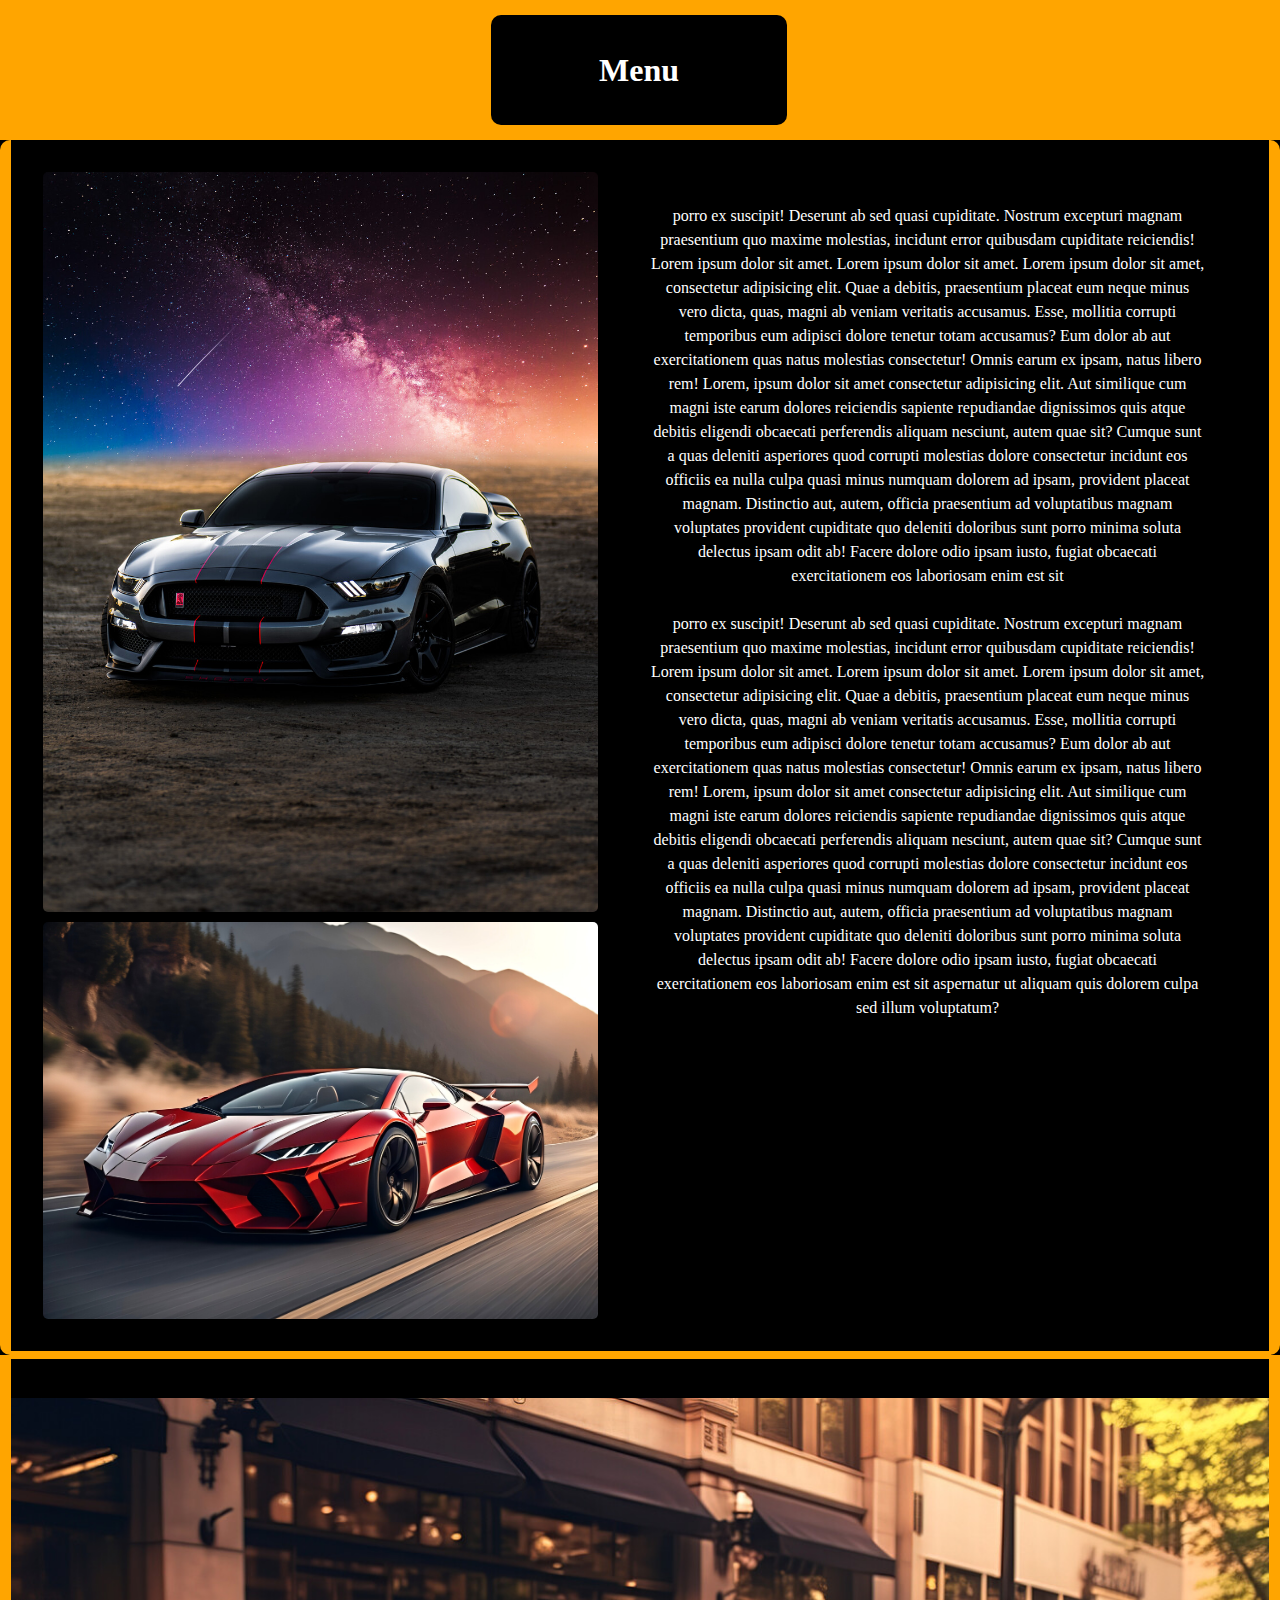
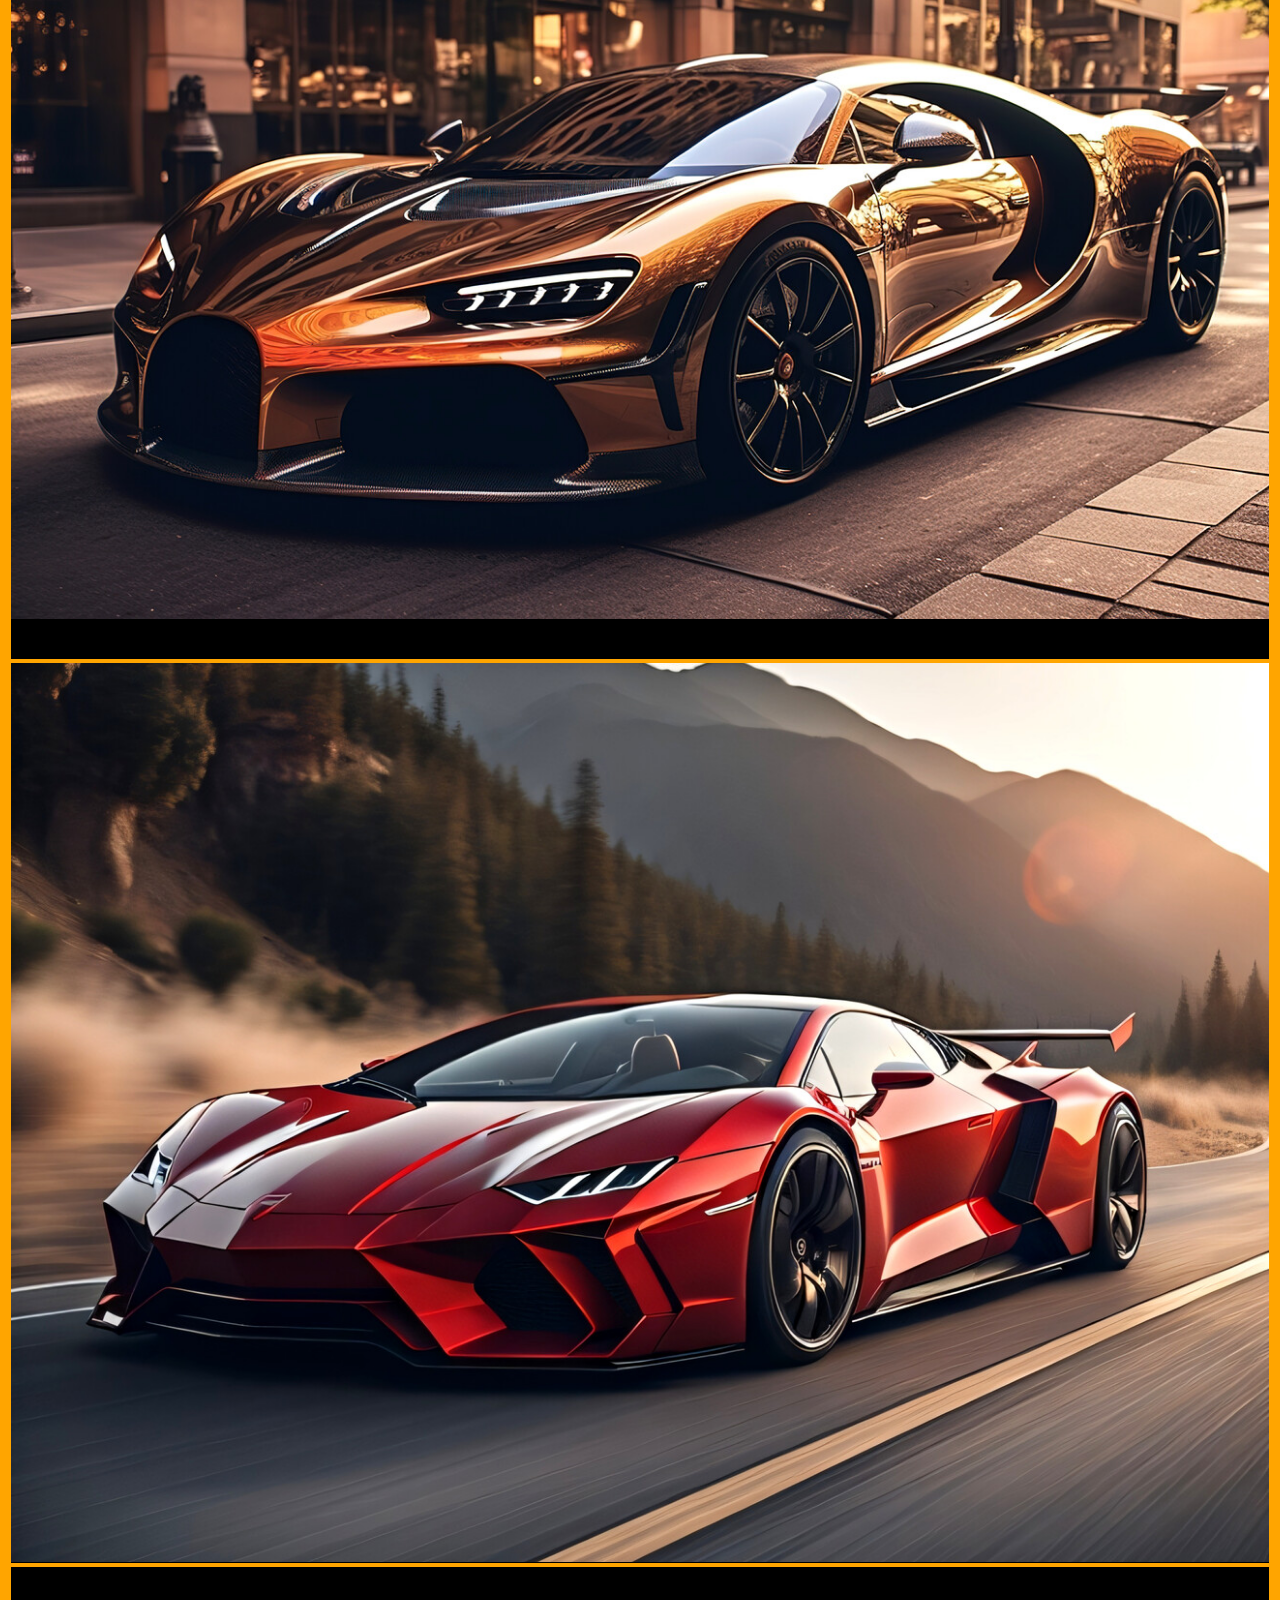
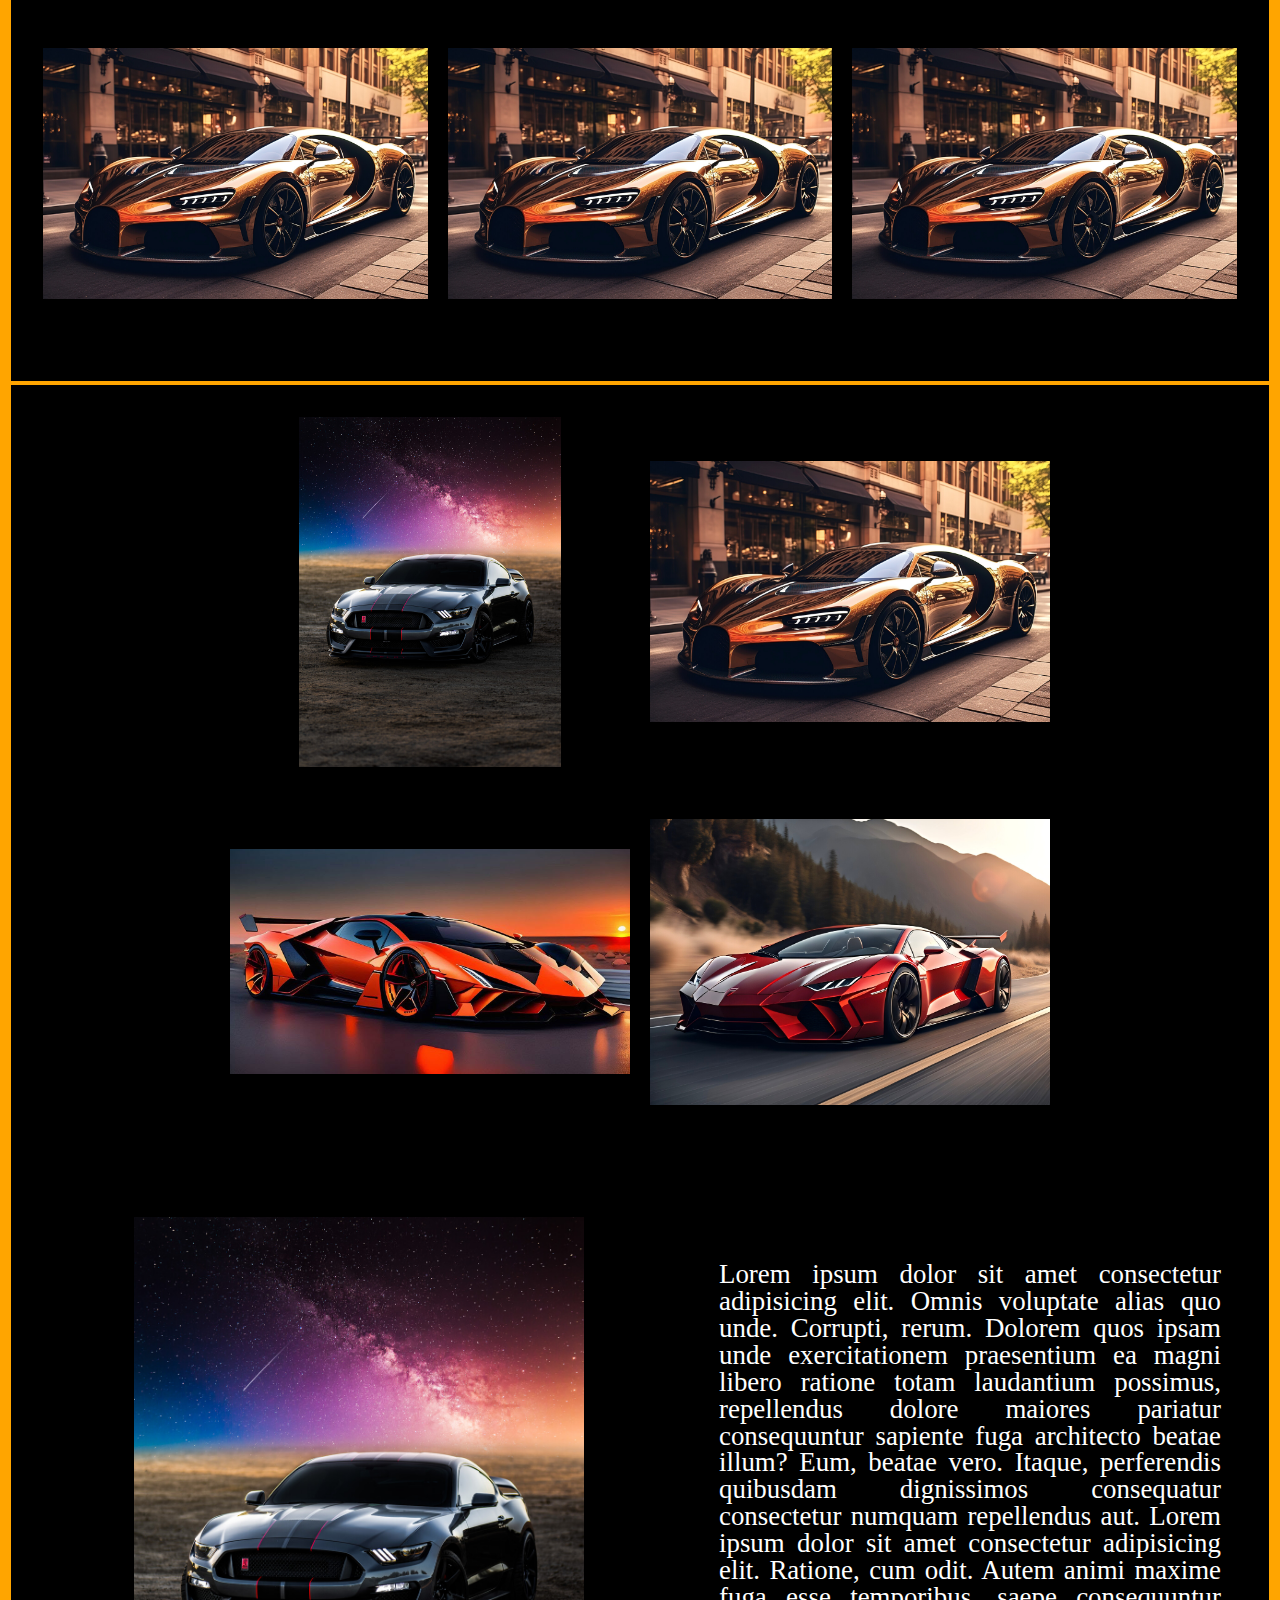
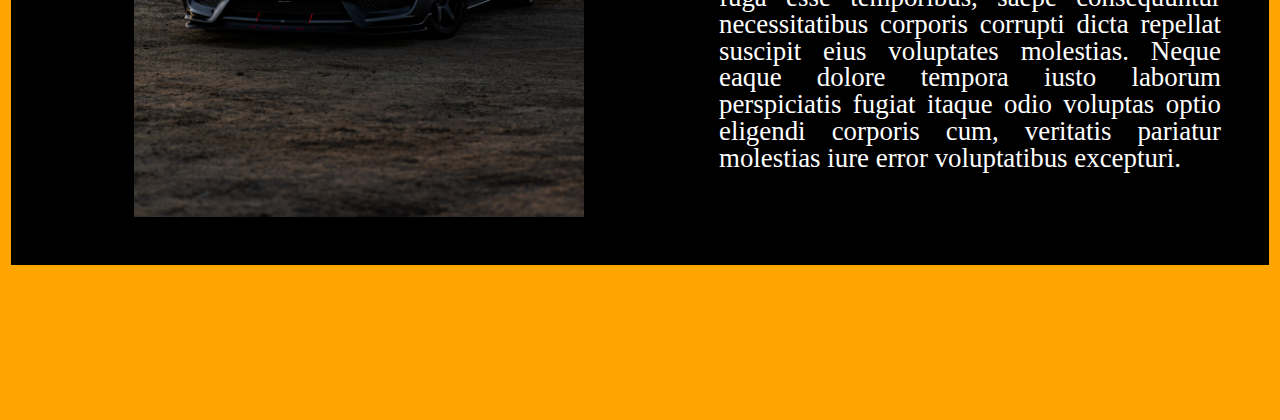
<file: xpage-main (2)/xpage-main/index.html>
<!DOCTYPE html>
<html lang="en">
  <head>
    <meta charset="UTF-8" />
    <meta name="viewport" content="width=device-width, initial-scale=1.0" />
    <title>Document</title>
    <link rel="stylesheet" href="./Style/style_index.css" />
    <script src="./Scritps/values.js" defer></script>
    <script src="./Scritps/applicationMenu.js" defer></script>
  </head>
  <body>
    <header class="header">
      <div class="header__menu" id="menu">
        <div></div>
        <h1>Menu</h1>
        <div></div>
      </div>
    </header>

    <header class="header__menu--open" id="menuContainer">
      <ul>
        <li>
          <a href="index.html">Home Page</a>
        </li>
        <li><a href="galery.html">Galery</a></li>
        <li><a href="shop.html">Shop</a></li>
        <li><a href="calculator.html">Calculator</a></li>
        <li><a href="blog.html">Blog</a></li>
        <li><a href="services.html">Services</a></li>
        <li>
          <button class="header__menu--close__list" id="menu--close">
            Close
          </button>
        </li>
      </ul>
    </header>

    <section class="about-car1">
      <h1></h1>
      <div class="about-car1__content">
        <div class="about-car1__content--image">
          <img src="./Style/Img/img1.jpg" alt="" />
          <img src="./Style/Img/img4.jpg" alt="" />
        </div>
        <div class="about-car1__content--text">
          <p>
            porro ex suscipit! Deserunt ab sed quasi cupiditate. Nostrum
            excepturi magnam praesentium quo maxime molestias, incidunt error
            quibusdam cupiditate reiciendis! Lorem ipsum dolor sit amet. Lorem
            ipsum dolor sit amet. Lorem ipsum dolor sit amet, consectetur
            adipisicing elit. Quae a debitis, praesentium placeat eum neque
            minus vero dicta, quas, magni ab veniam veritatis accusamus. Esse,
            mollitia corrupti temporibus eum adipisci dolore tenetur totam
            accusamus? Eum dolor ab aut exercitationem quas natus molestias
            consectetur! Omnis earum ex ipsam, natus libero rem! Lorem, ipsum
            dolor sit amet consectetur adipisicing elit. Aut similique cum magni
            iste earum dolores reiciendis sapiente repudiandae dignissimos quis
            atque debitis eligendi obcaecati perferendis aliquam nesciunt, autem
            quae sit? Cumque sunt a quas deleniti asperiores quod corrupti
            molestias dolore consectetur incidunt eos officiis ea nulla culpa
            quasi minus numquam dolorem ad ipsam, provident placeat magnam.
            Distinctio aut, autem, officia praesentium ad voluptatibus magnam
            voluptates provident cupiditate quo deleniti doloribus sunt porro
            minima soluta delectus ipsam odit ab! Facere dolore odio ipsam
            iusto, fugiat obcaecati exercitationem eos laboriosam enim est sit
          </p>
          <h1></h1>

          <p>
            porro ex suscipit! Deserunt ab sed quasi cupiditate. Nostrum
            excepturi magnam praesentium quo maxime molestias, incidunt error
            quibusdam cupiditate reiciendis! Lorem ipsum dolor sit amet. Lorem
            ipsum dolor sit amet. Lorem ipsum dolor sit amet, consectetur
            adipisicing elit. Quae a debitis, praesentium placeat eum neque
            minus vero dicta, quas, magni ab veniam veritatis accusamus. Esse,
            mollitia corrupti temporibus eum adipisci dolore tenetur totam
            accusamus? Eum dolor ab aut exercitationem quas natus molestias
            consectetur! Omnis earum ex ipsam, natus libero rem! Lorem, ipsum
            dolor sit amet consectetur adipisicing elit. Aut similique cum magni
            iste earum dolores reiciendis sapiente repudiandae dignissimos quis
            atque debitis eligendi obcaecati perferendis aliquam nesciunt, autem
            quae sit? Cumque sunt a quas deleniti asperiores quod corrupti
            molestias dolore consectetur incidunt eos officiis ea nulla culpa
            quasi minus numquam dolorem ad ipsam, provident placeat magnam.
            Distinctio aut, autem, officia praesentium ad voluptatibus magnam
            voluptates provident cupiditate quo deleniti doloribus sunt porro
            minima soluta delectus ipsam odit ab! Facere dolore odio ipsam
            iusto, fugiat obcaecati exercitationem eos laboriosam enim est sit
            aspernatur ut aliquam quis dolorem culpa sed illum voluptatum?
          </p>
        </div>
      </div>
    </section>

    <section class="about-car2">
      <div class="about-car2__content">
        <div class="about-car2__content--image">
          <img src="./Style/Img/img2.jpg" alt="" />
        </div>
      </div>
    </section>

    <section class="about-car3">
      <div class="about-car3__content">
        <div class="about-car3__content--image">
          <img src="./Style/Img/img4.jpg" alt="Opis obrazu" />
          <p></p>
        </div>
      </div>
    </section>

    <section class="about-car4">
      <div class="about-car4__content">
        <div class="about-car4__content--image">
          <img src="./Style/Img/img2.jpg" alt="Image 1" />
        </div>
        <div class="about-car4__content--image center">
          <img src="./Style/Img/img2.jpg" alt="Image 2" />
        </div>
        <div class="about-car4__content--image">
          <img src="./Style/Img/img2.jpg" alt="Image 3" />
        </div>
      </div>
    </section>

    <section class="about-car5">
      <div class="about-car5__content">
        <div class="about-car5__content--image">
          <img src="./Style/Img/img1.jpg" alt="Car Image 1" />
        </div>
        <div class="about-car5__content--image">
          <img src="./Style/Img/img2.jpg" alt="Car Image 2" />
        </div>
        <div class="about-car5__content--image">
          <img src="./Style/Img/img3.jpg" alt="Car Image 3" />
        </div>
        <div class="about-car5__content--image">
          <img src="./Style/Img/img4.jpg" alt="Car Image 4" />
        </div>
      </div>
    </section>

    <section class="about-car6">
      <div class="about-car6__content">
        <div class="about-car6__content--image">
          <img src="./Style/Img/img1.jpg" alt="Car Image 1" />
        </div>
        <div class="about-car6__content--text">
          <p>
            Lorem ipsum dolor sit amet consectetur adipisicing elit. Omnis
            voluptate alias quo unde. Corrupti, rerum. Dolorem quos ipsam unde
            exercitationem praesentium ea magni libero ratione totam laudantium
            possimus, repellendus dolore maiores pariatur consequuntur sapiente
            fuga architecto beatae illum? Eum, beatae vero. Itaque, perferendis
            quibusdam dignissimos consequatur consectetur numquam repellendus
            aut. Lorem ipsum dolor sit amet consectetur adipisicing elit.
            Ratione, cum odit. Autem animi maxime fuga esse temporibus, saepe
            consequuntur necessitatibus corporis corrupti dicta repellat
            suscipit eius voluptates molestias. Neque eaque dolore tempora iusto
            laborum perspiciatis fugiat itaque odio voluptas optio eligendi
            corporis cum, veritatis pariatur molestias iure error voluptatibus
            excepturi.
          </p>
        </div>
      </div>
    </section>

    <footer></footer>
  </body>
</html>
</file>
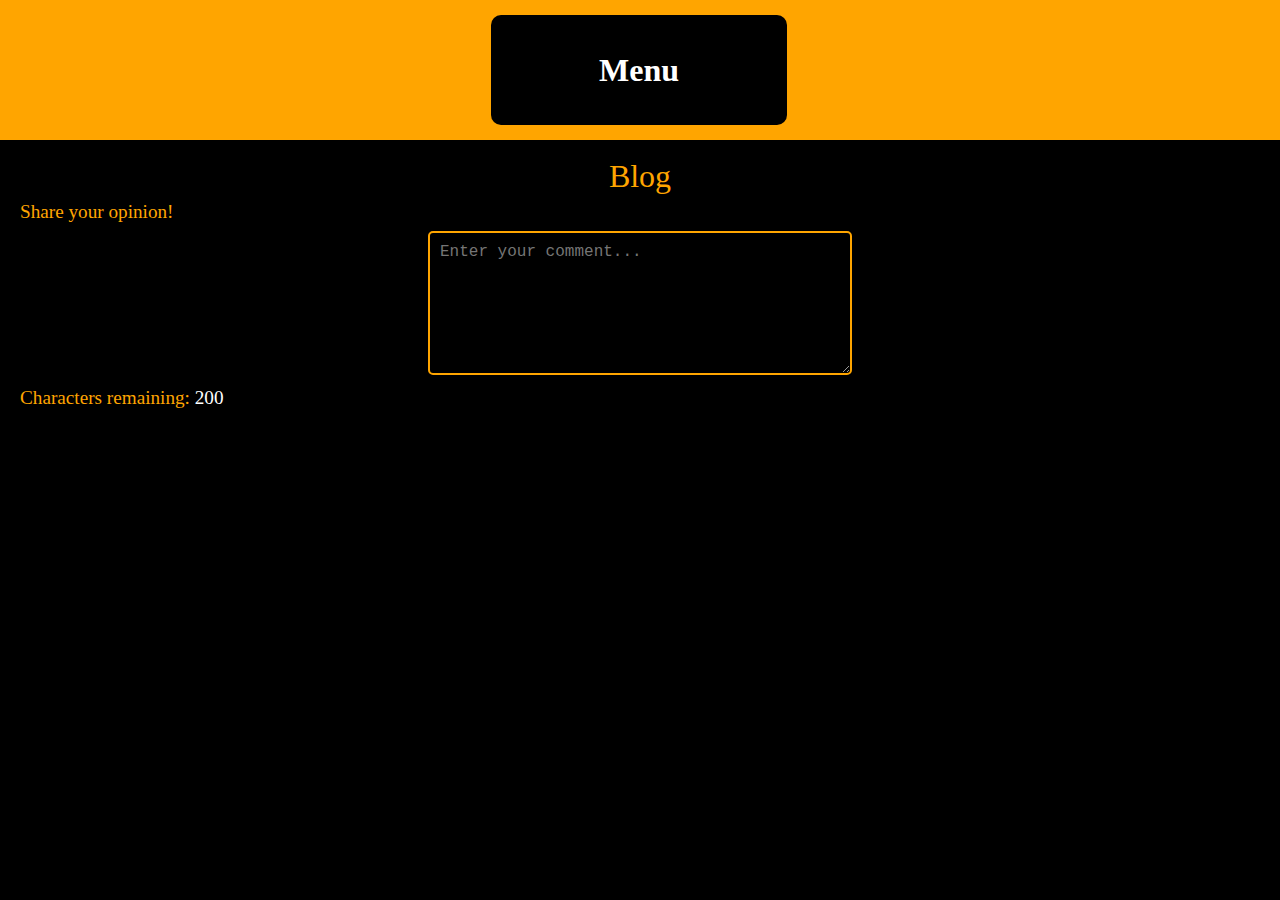
<file: xpage-main (2)/xpage-main/blog.html>
<!DOCTYPE html>
<html lang="en">
  <head>
    <meta charset="UTF-8" />
    <meta name="viewport" content="width=device-width, initial-scale=1.0" />
    <title>Blog</title>
    <link rel="stylesheet" href="./Style/style_index.css" />
    <script src="./Scritps/values.js" defer></script>
    <script src="./Scritps/applicationMenu.js" defer></script>
  </head>
  <body>
    <header class="header">
      <div class="header__menu" id="menu">
        <div></div>
        <h1>Menu</h1>
        <div></div>
      </div>
    </header>

    <header class="header__menu--open" id="menuContainer">
      <ul>
        <li><a href="index.html">Home page</a></li>
        <li><a href="galery.html">Galery</a></li>
        <li><a href="shop.html">Shop</a></li>
        <li><a href="calculator.html">Calculator</a></li>
        <li><a href="blog.html">Blog</a></li>
        <li><a href="services.html">Services</a></li>
        <li>
          <button class="header__menu--close__list" id="menu--close">
            Close
          </button>
        </li>
      </ul>
    </header>

    <main>
      <h1>Blog</h1>
      <p>Share your opinion!</p>
      <textarea
        id="comment-box"
        rows="5"
        maxlength="200"
        placeholder="Enter your comment..."
      ></textarea>
      <p>Characters remaining: <span id="char-count">200</span></p>
    </main>

    <script src="./Scritps/x.js" defer></script>
  </body>
</html>
</file>
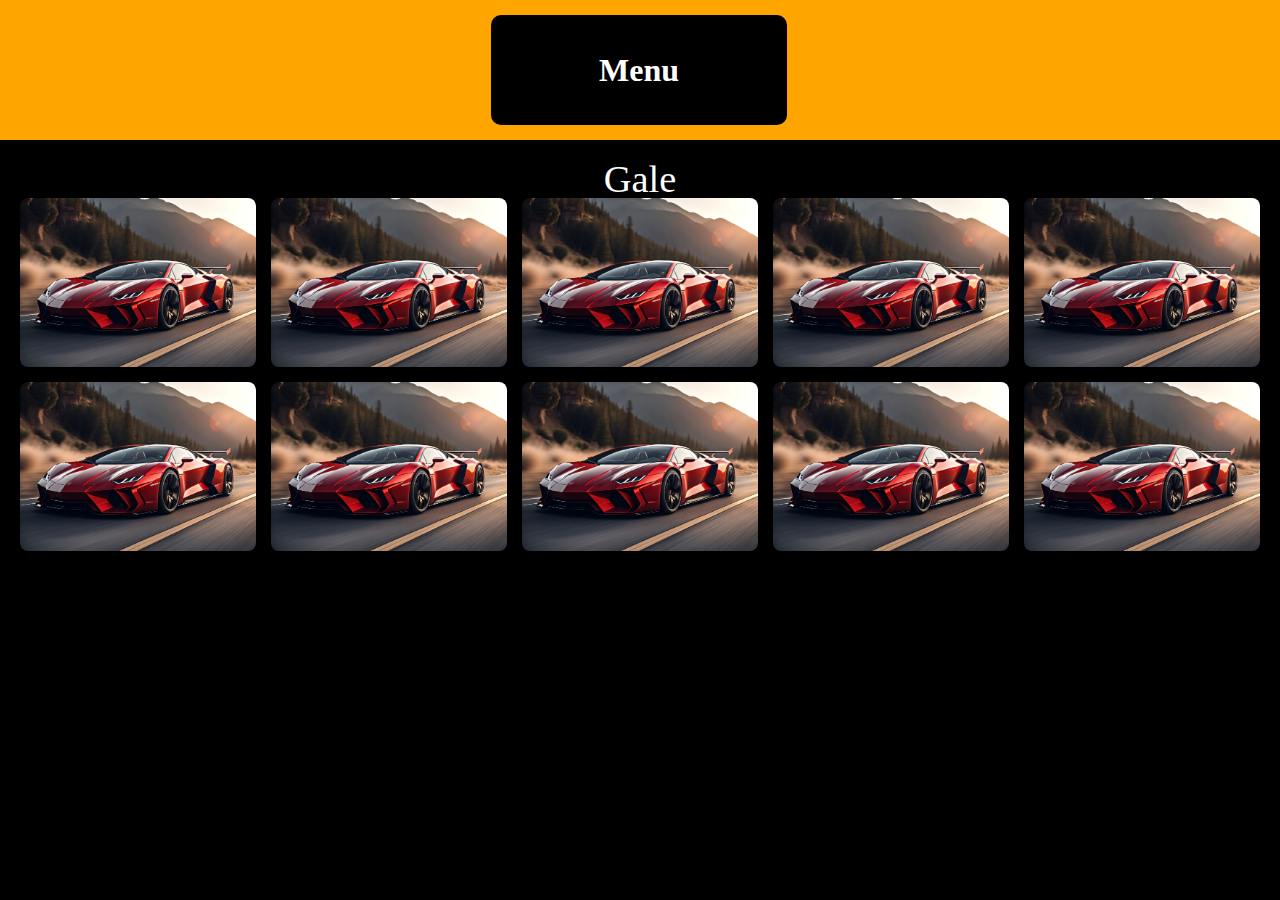
<file: xpage-main (2)/xpage-main/galery.html>
<!DOCTYPE html>
<html lang="en">
  <head>
    <meta charset="UTF-8" />
    <meta name="viewport" content="width=device-width, initial-scale=1.0" />
    <title>Document</title>
    <link rel="icon" type="image/x-icon" href="./Style/Img/log.ico" />
    <link rel="stylesheet" href="./Style/style_index.css" />
    <script src="./Scritps/values.js" defer></script>
    <script src="./Scritps/applicationMenu.js" defer></script>
  </head>
  <body>
    <header class="header">
      <div class="header__menu" id="menu">
        <div></div>
        <h1>Menu</h1>
        <div></div>
      </div>
    </header>
    <section class="gallery">
      <h2>Gale</h2>
      <div class="gallery-container">
        <div class="gallery-item">
          <img src="./Style/Img/img4.jpg" alt="Zdjęcie 1" />
        </div>
        <div class="gallery-item">
          <img src="./Style/Img/img4.jpg" alt="Zdjęcie 2" />
        </div>
        <div class="gallery-item">
          <img src="./Style/Img/img4.jpg" alt="Zdjęcie 3" />
        </div>
        <div class="gallery-item">
          <img src="./Style/Img/img4.jpg" alt="Zdjęcie 4" />
        </div>
        <div class="gallery-item">
          <img src="./Style/Img/img4.jpg" alt="Zdjęcie 5" />
        </div>
        <div class="gallery-item">
          <img src="./Style/Img/img4.jpg" alt="Zdjęcie 6" />
        </div>
        <div class="gallery-item">
          <img src="./Style/Img/img4.jpg" alt="Zdjęcie 7" />
        </div>
        <div class="gallery-item">
          <img src="./Style/Img/img4.jpg" alt="Zdjęcie 8" />
        </div>
        <div class="gallery-item">
          <img src="./Style/Img/img4.jpg" alt="Zdjęcie 9" />
        </div>
        <div class="gallery-item">
          <img src="./Style/Img/img4.jpg" alt="Zdjęcie 10" />
        </div>
      </div>
    </section>

    <header class="header__menu--open" id="menuContainer">
      <ul>
        <li><a href="index.html">Home page</a></li>
        <li><a href="galery.html">Galery</a></li>
        <li><a href="shop.html">Shop</a></li>
        <li><a href="calculator.html">Calculator</a></li>
        <li><a href="blog.html">Blog</a></li>
        <li><a href="services.html">Services</a></li>
        <li>
          <button class="header__menu--close__list" id="menu--close">
            Close
          </button>
        </li>
      </ul>
    </header>
  </body>
</html>
</file>
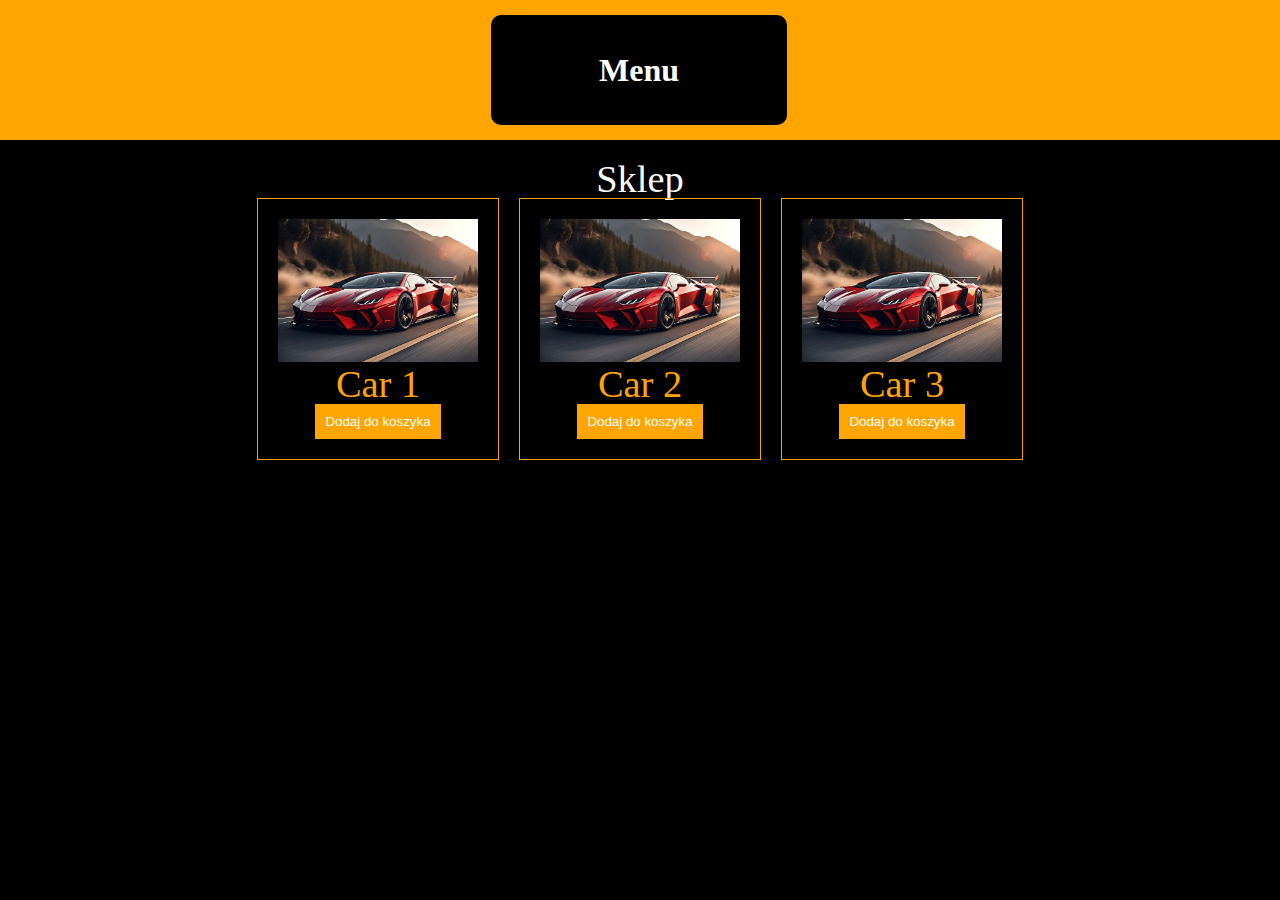
<file: xpage-main (2)/xpage-main/shop.html>
<!DOCTYPE html>
<html lang="en">
  <head>
    <meta charset="UTF-8" />
    <meta name="viewport" content="width=device-width, initial-scale=1.0" />
    <title>Document</title>
    <link rel="icon" type="image/x-icon" href="./Style/Img/log.ico" />

    <link rel="stylesheet" href="./Style/style_index.css" />
    <script src="./Scritps/values.js" defer></script>
    <script src="./Scritps/applicationMenu.js" defer></script>
  </head>
  <body>
    <header class="header">
      <div class="header__menu" id="menu">
        <div></div>
        <h1>Menu</h1>
        <div></div>
      </div>
    </header>

    <section class="shop">
      <h2>Sklep</h2>
      <div class="products">
        <div class="product">
          <img src="./Style/Img/img4.jpg" alt="Produkt 1" />
          <h3>Car 1</h3>

          <button class="add-to-cart" data-product="Produkt 1">
            Dodaj do koszyka
          </button>
        </div>

        <div class="product">
          <img src="./Style/Img/img4.jpg" alt="Produkt 2" />
          <h3>Car 2</h3>

          <button class="add-to-cart" data-product="Produkt 2">
            Dodaj do koszyka
          </button>
        </div>

        <div class="product">
          <img src="./Style/Img/img4.jpg" alt="Produkt 3" />
          <h3>Car 3</h3>

          <button class="add-to-cart" data-product="Produkt 3">
            Dodaj do koszyka
          </button>
        </div>
      </div>
    </section>

    <script src="./Scritps/script.js"></script>

    <header class="header__menu--open" id="menuContainer">
      <ul>
        <li><a href="index.html">Home page</a></li>
        <li><a href="galery.html">Galery</a></li>
        <li><a href="shop.html">Shop</a></li>
        <li><a href="calculator.html">Calculator</a></li>
        <li><a href="blog.html">Blog</a></li>
        <li><a href="services.html">Services</a></li>
        <li>
          <button class="header__menu--close__list" id="menu--close">
            Close
          </button>
        </li>
      </ul>
    </header>
  </body>
</html>
</file>
<file: xpage-main (2)/xpage-main/Style/style_index.css>
html,
body,
div,
span,
applet,
object,
iframe,
h1,
h2,
h3,
h4,
h5,
h6,
p,
blockquote,
pre,
a,
abbr,
acronym,
address,
big,
cite,
code,
del,
dfn,
em,
img,
ins,
kbd,
q,
s,
samp,
small,
strike,
strong,
sub,
sup,
tt,
var,
b,
u,
i,
center,
dl,
dt,
dd,
ol,
ul,
li,
fieldset,
form,
label,
legend,
table,
caption,
tbody,
tfoot,
thead,
tr,
th,
td,
article,
aside,
canvas,
details,
embed,
figure,
figcaption,
footer,
header,
hgroup,
menu,
nav,
output,
ruby,
section,
summary,
time,
mark,
audio,
video {
  margin: 0;
  padding: 0;
  border: 0;
  font-size: 100%;
  font: inherit;
  vertical-align: baseline;
}

article,
aside,
details,
figcaption,
figure,
footer,
header,
hgroup,
menu,
nav,
section {
  display: block;
}

body {
  line-height: 1;
}

ol,
ul {
  list-style: none;
}

blockquote,
q {
  quotes: none;
}

blockquote:before,
blockquote:after,
q:before,
q:after {
  content: "";
  content: none;
}

table {
  border-collapse: collapse;
  border-spacing: 0;
}

body {
  background-color: black;
}

* {
  text-align: justify;
  color: white;
}

h1, h2, h3, h4, h5 {
  text-align: center;
  font-size: 2.4em;
}

.header {
  width: 100vw;
  background-color: orange;
  top: 0;
  display: flex;
  justify-content: center;
  top: 0px;
}
.header__menu {
  margin-right: 2em;
  width: 20vw;
  height: 10vh;
  border: 0.7em solid orange;
  background-color: black;
  display: flex;
  flex-wrap: wrap;
  display: flex;
  justify-content: center;
  align-items: center;
  align-items: center;
  background-color: black;
  border: none;
  border-radius: 10px;
  font-size: 1rem;
  font-weight: bold;
  padding: 10px 20px;
  cursor: pointer;
  text-align: center;
  transition: background-color 0.2s, transform 0.1s;
}
.header:active {
  background-color: black;
}

footer {
  width: 100vw;
  height: 15vh;
  background-color: orange;
}

.header__menu--open {
  width: 550px;
  height: auto;
  background-color: black;
  border: 0.7em solid orange;
  display: none;
  z-index: 2;
  flex-wrap: wrap;
  position: fixed;
  top: 50%;
  left: 50%;
  transform: translate(-50%, -50%);
  padding: 3em;
}
.header__menu--open ul {
  display: flex;
  justify-content: center;
  align-items: center;
  flex-direction: column;
  flex-wrap: wrap;
  gap: 8vh;
}
.header__menu--open ul li {
  border-bottom: 2px solid orange;
}
.header__menu--open ul li button {
  box-shadow: 0px 1px 0px 0px #ffd6af;
  background: linear-gradient(to bottom, #ffec64 5%, #ffab23 100%);
  background-color: #ffec64;
  border-radius: 6px;
  border: 1px solid #ffb547;
  display: inline-block;
  cursor: pointer;
  color: #333333;
  font-family: Arial;
  font-size: 1.6em;
  font-weight: bold;
  padding: 6px 24px;
  text-decoration: none;
  text-shadow: 0px 1px 0px #ffee66;
}
.header__menu--open ul li button:hover {
  background: linear-gradient(to bottom, #ffab23 5%, #ffec64 100%);
  background-color: #ffab23;
}
.header__menu--open ul li button:active {
  position: relative;
  top: 1px;
}
.header__menu--open a {
  text-decoration: none;
  font-size: 2em;
}

.about-car1 {
  border-bottom: 0.3em solid orange;
  border-left: 0.7em solid orange;
  border-right: 0.7em solid orange;
  padding: 2em;
  border-radius: 10px;
  min-height: 400px;
}
.about-car1__content {
  width: 100%;
  max-width: 1200px;
  height: auto;
  display: flex;
  flex-wrap: wrap;
  justify-content: center;
  align-items: flex-start;
  gap: 20px;
  margin: 0 auto;
}
.about-car1__content--image {
  flex: 1 1 300px;
  display: flex;
  flex-direction: column;
  gap: 10px;
}
.about-car1__content--image img {
  width: 100%;
  height: auto;
  -o-object-fit: cover;
     object-fit: cover;
  border-radius: 5px;
}
.about-car1__content--text {
  flex: 1 1 300px;
  padding: 2em;
  display: flex;
  flex-direction: column;
  align-items: center;
}
.about-car1__content--text h1 {
  margin-bottom: 1em;
  font-size: 1.5em;
  text-align: center;
}
.about-car1__content--text p {
  line-height: 1.5;
  text-align: center;
}

.about-car2 {
  border-top: 0.3em solid orange;
  border-left: 0.7em solid orange;
  border-right: 0.7em solid orange;
  display: flex;
  justify-content: center;
  align-items: center;
  height: 100vh;
  overflow: hidden;
}
.about-car2__content {
  width: 100%;
  max-width: 1500px;
  display: flex;
  justify-content: center;
  align-items: center;
  flex-wrap: wrap;
  gap: 50px;
}
.about-car2__content--image {
  width: 100%;
  height: auto;
  display: flex;
  justify-content: center;
  align-items: center;
}
.about-car2__content--image img {
  max-width: 100%;
  height: auto;
  -o-object-fit: cover;
     object-fit: cover;
}
.about-car2 h1 {
  margin-bottom: 1em;
}

.about-car3 {
  border-top: 0.3em solid orange;
  border-left: 0.7em solid orange;
  border-right: 0.7em solid orange;
  display: flex;
  justify-content: center;
  align-items: center;
  height: 100vh;
  overflow: hidden;
}
.about-car3__content {
  width: 100%;
  max-width: 1500px;
  display: flex;
  justify-content: center;
  align-items: center;
  flex-wrap: wrap;
  gap: 50px;
}
.about-car3__content--image {
  width: 100%;
  height: auto;
  display: flex;
  justify-content: center;
  align-items: center;
}
.about-car3__content--image img {
  max-width: 100%;
  height: auto;
  -o-object-fit: cover;
     object-fit: cover;
}
.about-car3__content--text {
  flex: 1 1 300px;
  padding: 2em;
  display: flex;
  flex-direction: column;
  align-items: center;
}
.about-car3__content--text h1 {
  margin-bottom: 1em;
  font-size: 1.5em;
  text-align: center;
}
.about-car3__content--text p {
  line-height: 1.5;
  text-align: center;
}
.about-car3 h1 {
  margin-bottom: 1em;
}

.about-car4 {
  border-top: 0.3em solid orange;
  border-left: 0.7em solid orange;
  border-right: 0.7em solid orange;
  padding: 2em;
}
.about-car4__content {
  width: 100%;
  height: auto;
  display: flex;
  justify-content: space-between;
  align-items: center;
  gap: 20px;
}
.about-car4__content--image {
  width: 400px;
  height: 350px;
  display: flex;
  justify-content: center;
  align-items: center;
}
.about-car4__content--image img {
  width: 100%;
  height: 100%;
  -o-object-fit: contain;
     object-fit: contain;
}

.about-car5 {
  border-top: 0.3em solid orange;
  border-left: 0.7em solid orange;
  border-right: 0.7em solid orange;
  padding: 2em;
}
.about-car5__content {
  width: 100%;
  height: auto;
  display: flex;
  justify-content: center;
  align-items: center;
  flex-wrap: wrap;
  gap: 20px;
}
.about-car5__content--image {
  width: 400px;
  height: 350px;
}
.about-car5__content--image img {
  width: 100%;
  height: 100%;
  -o-object-fit: contain;
     object-fit: contain;
}

.about-car6 {
  border-left: 0.7em solid orange;
  border-right: 0.7em solid orange;
  padding: 3em;
  min-height: 250px;
}
.about-car6__content {
  width: 100%;
  height: auto;
  display: flex;
  justify-content: space-between;
  align-items: center;
  gap: 30px;
}
.about-car6__content--image {
  width: 600px;
  height: 600px;
}
.about-car6__content--image img {
  width: 100%;
  height: 100%;
  -o-object-fit: contain;
     object-fit: contain;
}
.about-car6__content--text {
  flex: 1;
  padding-left: 30px;
  font-size: 1.2em;
  color: white;
}
.about-car6__content--text h1 {
  margin-bottom: 1em;
  font-size: 1.6em;
  color: white;
}
.about-car6__content--text p {
  margin: 0;
  font-size: 1.4em;
  color: white;
}

.gallery {
  padding: 20px;
  text-align: center;
}
.gallery .gallery-container {
  display: flex;
  flex-wrap: wrap;
  gap: 15px;
  justify-content: center;
}
.gallery .gallery-container .gallery-item {
  flex: 1 1 calc(20% - 15px);
  border-radius: 8px;
  overflow: hidden;
  box-shadow: 0 4px 10px rgba(0, 0, 0, 0.1);
  transition: transform 0.3s, box-shadow 0.3s;
}
.gallery .gallery-container .gallery-item:hover {
  transform: scale(1.05);
  box-shadow: 0 6px 15px rgba(0, 0, 0, 0.2);
}
.gallery .gallery-container .gallery-item img {
  width: 100%;
  height: auto;
  display: block;
}

.shop {
  padding: 20px;
  text-align: center;
}
.shop .products {
  display: flex;
  gap: 20px;
  justify-content: center;
}
.shop .products .product {
  border: 1px solid orange;
  padding: 20px;
  width: 200px;
  text-align: center;
  box-shadow: 0 4px 8px rgba(0, 0, 0, 0.2);
}
.shop .products .product img {
  width: 100%;
  height: auto;
}
.shop .products .product h3 {
  color: orange;
}
.shop .products .product p {
  color: orange;
}
.shop .products .product button {
  background-color: orange;
  color: white;
  padding: 10px;
  border: none;
  cursor: pointer;
}
.shop .products .product button:hover {
  background-color: black;
}

#services-list {
  list-style: none;
  padding: 0;
  display: flex;
  flex-direction: column;
  gap: 15px;
  max-width: 400px;
  margin: 0 auto;
}
#services-list li button {
  background-color: orange;
  color: white;
  border: none;
  padding: 10px 20px;
  border-radius: 8px;
  font-size: 1.4em;
  cursor: pointer;
  transition: background-color 0.3s ease;
  font-size: 1.4em;
}
#services-list li button:hover {
  background-color: orange;
}

#service-details {
  margin-top: 20px;
  padding: 15px;
  border: 1px solid #333;
  background-color: #555;
  color: white;
  font-size: 1.6em;
  border-radius: 8px;
  display: none;
  max-width: 400px;
  margin: 0 auto;
  box-shadow: 0 2px 5px rgba(0, 0, 0, 0.1);
}

body {
  margin: 0;
  padding: 0;
  background-color: black;
  color: orange;
}

header {
  background-color: orange;
  color: black;
  padding: 15px;
  text-align: center;
}
header .header__menu h1 {
  margin: 0;
  font-size: 2rem;
}

main {
  padding: 20px;
  text-align: center;
}
main h1 {
  font-size: 2rem;
  color: orange;
}
main textarea {
  width: 80%;
  max-width: 400px;
  height: 120px;
  margin-top: 10px;
  padding: 10px;
  font-size: 1rem;
  border: 2px solid orange;
  border-radius: 5px;
  background-color: black;
  color: orange;
}
main p {
  font-size: 1.2rem;
  color: orange;
  margin-top: 10px;
}

footer {
  background-color: orange;
  color: black;
  text-align: center;
  padding: 10px;
  font-size: 1rem;
}

.calculator-wrapper {
  width: 50vh;
  margin: 10em auto;
}

.calculator__buttons {
  display: grid;
  grid-template-columns: repeat(4, 1fr);
  gap: 0.5em;
  width: 100%;
  height: auto;
}

.calculator__buttons button,
.calculator__buttons select {
  box-shadow: 0px 1px 3px rgba(0, 0, 0, 0.1);
  background: #eaeaea;
  border-radius: 6px;
  border: 1px solid #ccc;
  cursor: pointer;
  color: #333;
  font-family: Arial, sans-serif;
  font-size: 1rem;
  font-weight: bold;
  padding: 0.7em;
  text-align: center;
}

.calculator__buttons button:hover {
  background: #d6d6d6;
}

.calculator__display {
  width: 100%;
  display: flex;
  justify-content: center;
  align-items: center;
  margin-bottom: 1em;
  padding: 0.7em;
  background: #ffffff;
  border: 1px solid #ccc;
  border-radius: 5px;
  font-size: 1.5rem;
  text-align: right;
  box-shadow: inset 0 1px 3px rgba(0, 0, 0, 0.1);
}

input {
  width: 100%;
  padding: 0.7em;
  background-color: #ffffff;
  color: orange;
  border: 1px solid #ccc;
  border-radius: 5px;
  font-size: 1.5rem;
  text-align: right;
  margin-top: 0.5em;
}

input:focus {
  outline: none;
  border-color: #888;
}/*# sourceMappingURL=style_index.css.map */
</file>
